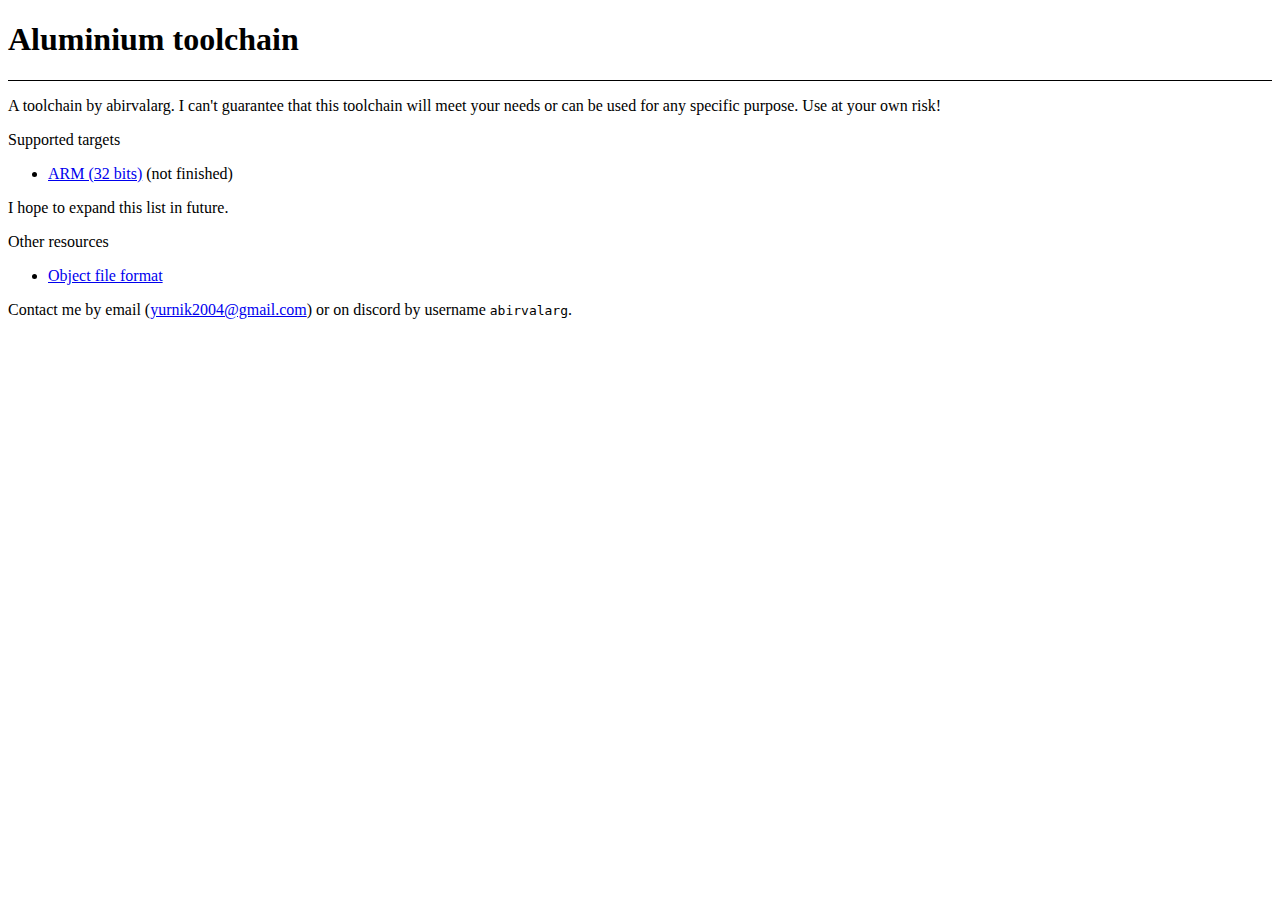
<file: index.html>
<!DOCTYPE html>
<html>
	<head>
		<meta charset="utf-8">
		<title>Aluminium toolchain</title>
		<link rel="stylesheet" href="/style.css">
	</head>
	<body>
		<header>
			<h1>Aluminium toolchain</h1>
		</header>
		<main>
			<p>A toolchain by abirvalarg. I can't guarantee that this toolchain will meet your needs or can be used
				for any specific purpose. Use at your own risk!</p>
			<caption>Supported targets</caption>
			<ul>
				<li><a href="arm">ARM (32 bits)</a> (not finished)</li>
			</ul>
			<p>I hope to expand this list in future.</p>
			<caption>Other resources</caption>
			<ul>
				<li><a href="obj">Object file format</a></li>
			</ul>
			<p>
				Contact me by email (<a href="mailto:yurnik2004@gmail.com">yurnik2004@gmail.com</a>) or on discord
				by username <tt>abirvalarg</tt>.
			</p>
		</main>
	</body>
</html>
</file>
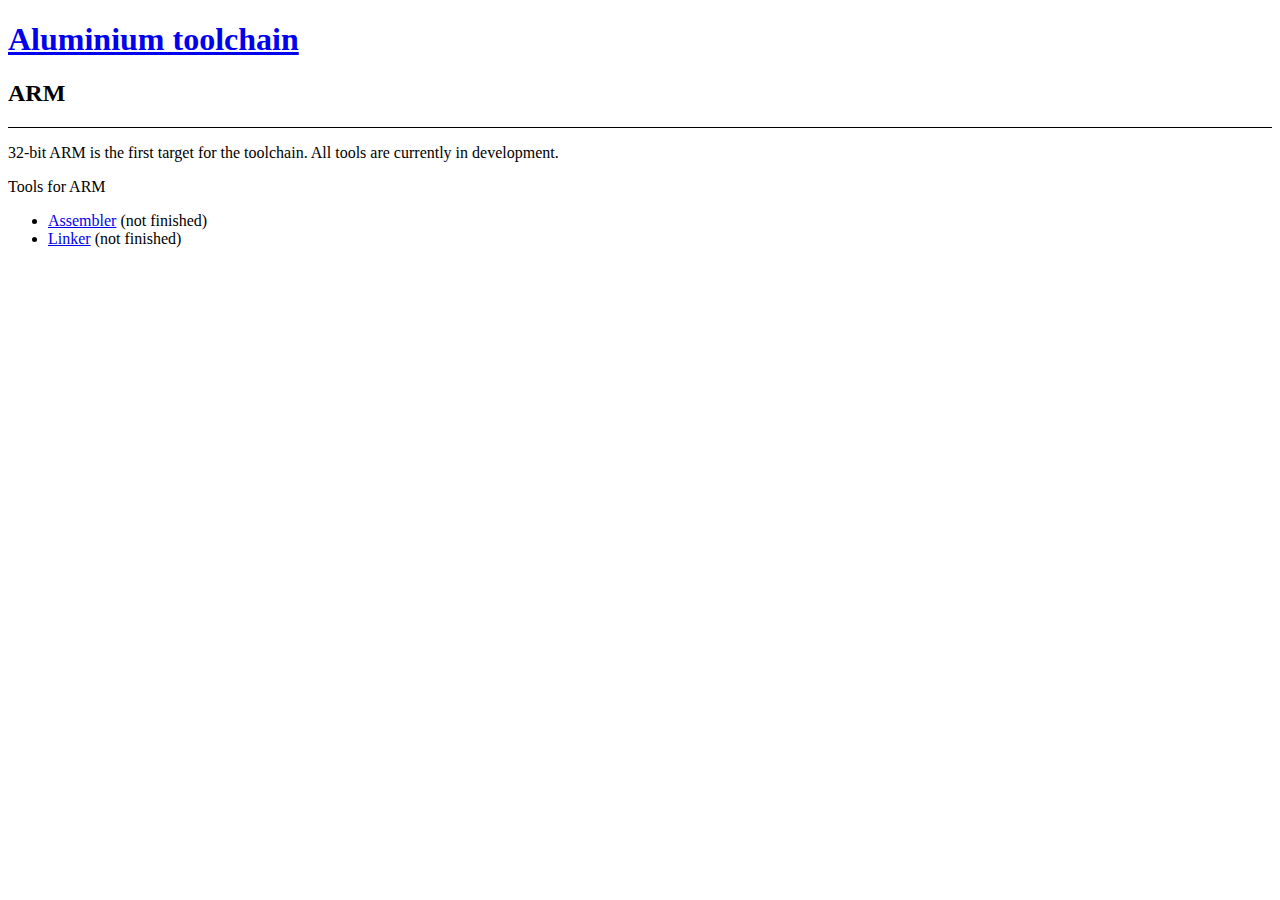
<file: arm/index.html>
<!DOCTYPE html>
<html>
	<head>
		<meta charset="utf-8">
		<title>ARM - Aluminium toolchain</title>
		<link rel="stylesheet" href="/style.css">
	</head>
	<body>
		<header>
			<h1><a href="/">Aluminium toolchain</a></h1>
			<h2>ARM</h2>
		</header>
		<main>
			<p>32-bit ARM is the first target for the toolchain. All tools are currently in development.</p>
			<p>Tools for ARM</p>
			<ul>
				<li><a href="asm">Assembler</a> (not finished)</li>
				<li><a href="linker">Linker</a> (not finished)</li>
			</ul>
		</main>
	</body>
</html>
</file>
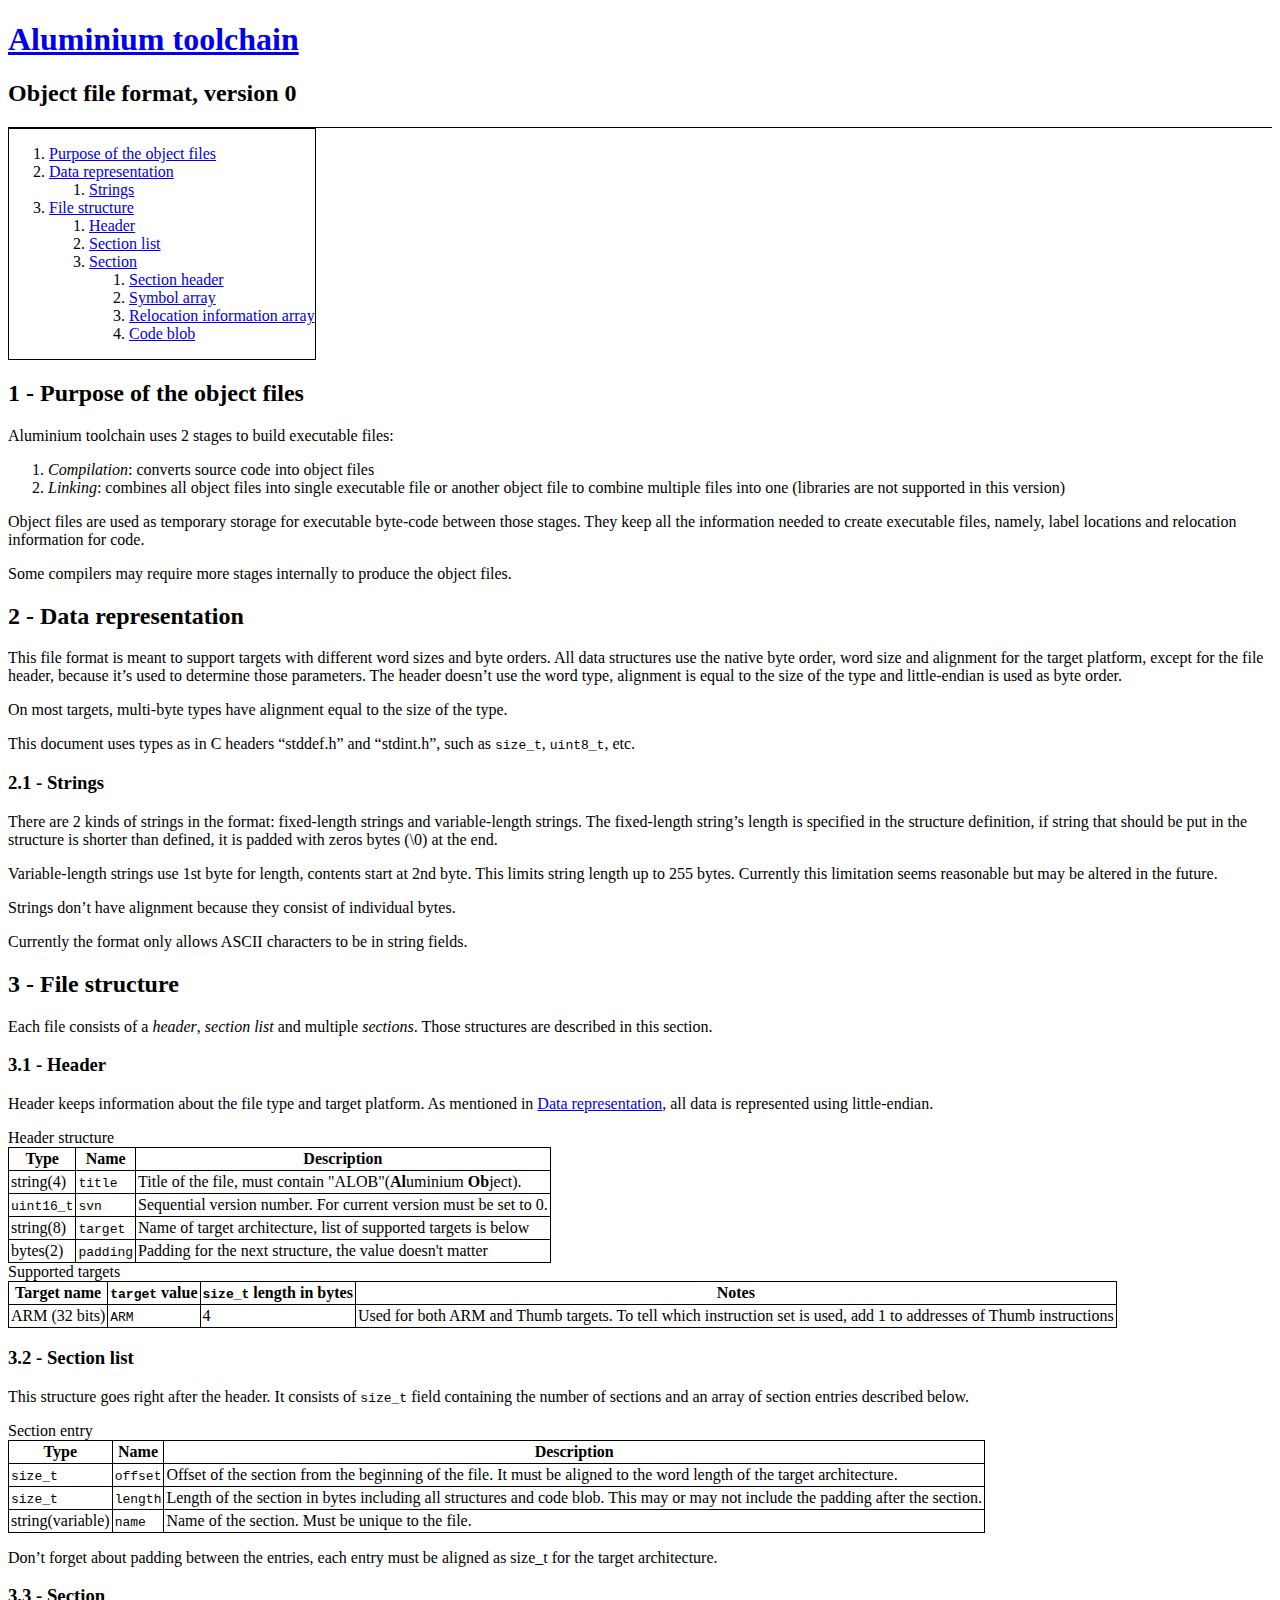
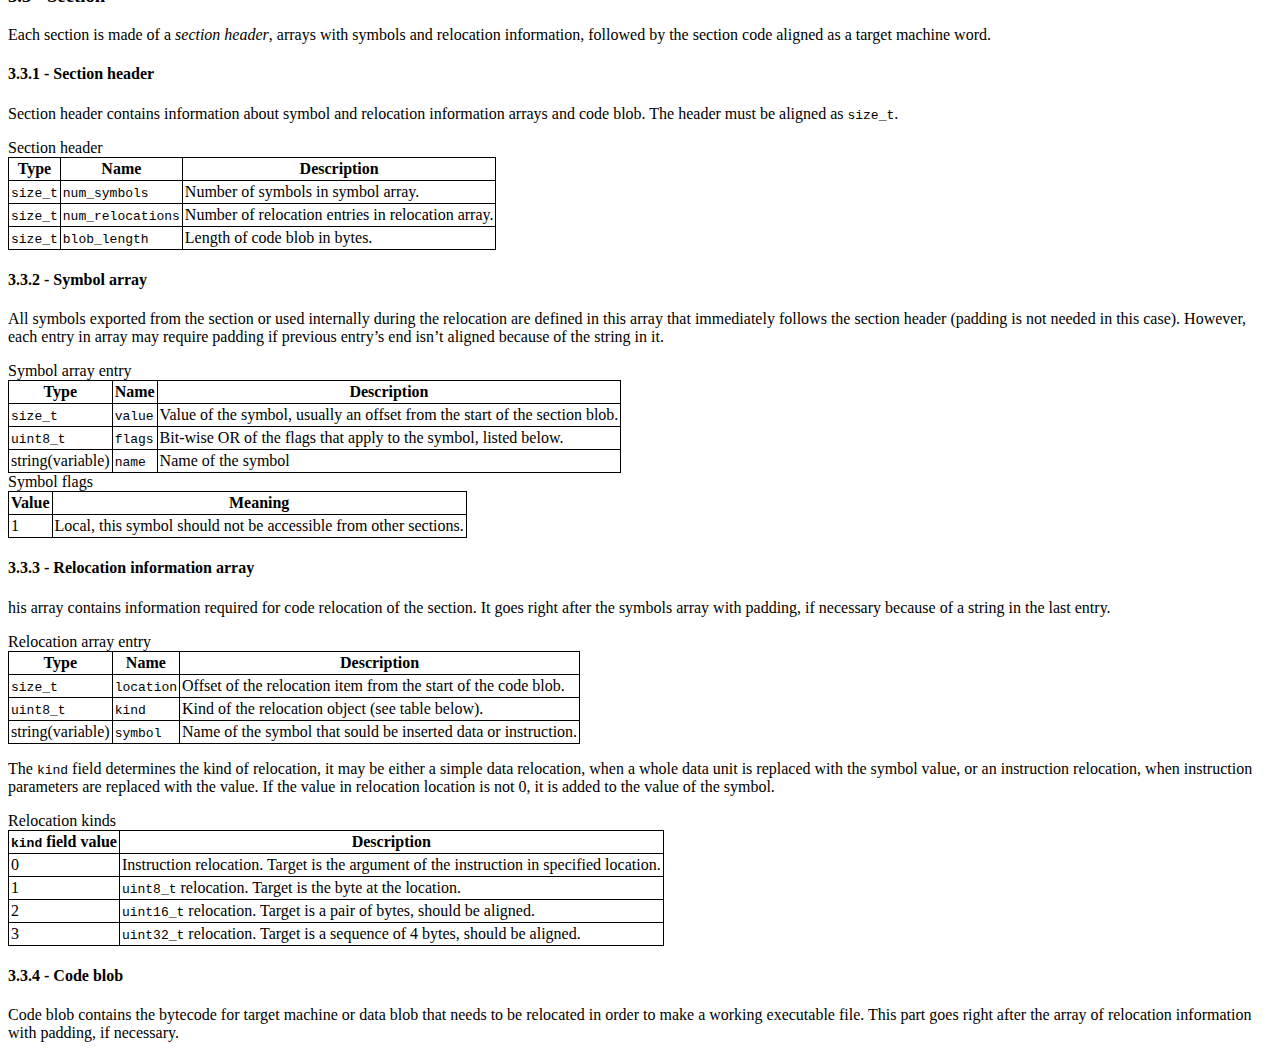
<file: obj/index.html>
<!DOCTYPE html>
<html>
	<head>
		<meta charset="utf-8">
		<title>Object file format - Aluminium toolchain</title>
		<link rel="stylesheet" href="/style.css?2">
	</head>
	<body>
		<header>
			<h1><a href="/">Aluminium toolchain</a></h1>
			<h2>Object file format, version 0</h2>
		</header>
		<main>
			<div class="table-of-contents">
				<ol>
					<li><a href="#purpose">Purpose of the object files</a></li>
					<li>
						<a href="#data-representation">Data representation</a>
						<ol>
							<li><a href="#strings">Strings</a></li>
						</ol>
					</li>
					<li>
						<a href="#file-structure">File structure</a>
						<ol>
							<li><a href="#header">Header</a></li>
							<li><a href="#section-list">Section list</a></li>
							<li>
								<a href="#section">Section</a>
								<ol>
									<li><a href="#section-header">Section header</a></li>
									<li><a href="#symbol-array">Symbol array</a></li>
									<li><a href="#relocation-info-array">Relocation information array</a></li>
									<li><a href="#code-blob">Code blob</a></li>
								</ol>
							</li>
						</ol>
					</li>
				</ol>
			</div>

			<h2 id="purpose">1 - Purpose of the object files</h2>
			<p>Aluminium toolchain uses 2 stages to build executable files:</p>
			<ol>
				<li><i>Compilation</i>: converts source code into object files</li>
				<li><i>Linking</i>: combines all object files into single executable file or another object file to combine
					multiple files into one (libraries are not supported in this version)</li>
			</ol>
			<p>Object files are used as temporary storage for executable byte-code between those stages. They keep all the
				information needed to create executable files, namely, label locations and relocation information for code.</p>
			<p>Some compilers may require more stages internally to produce the object files.</p>

			<h2 id="data-representation">2 - Data representation</h2>
			<p>This file format is meant to support targets with different word sizes and byte orders. All data structures
				use the native byte order, word size and alignment for the target platform, except for the file header,
				because it’s used to determine those parameters. The header doesn’t use the word type, alignment is equal to
				the size of the type and little-endian is used as byte order.</p>
			<p>On most targets, multi-byte types have alignment equal to the size of the type.</p>
			<p>This document uses types as in C headers “stddef.h” and “stdint.h”, such as <tt>size_t</tt>, <tt>uint8_t</tt>,
				etc.</p>

			<h3 id="strings">2.1 - Strings</h3>
			<p>There are 2 kinds of strings in the format: fixed-length strings and variable-length strings. The fixed-length
				string’s length is specified in the structure definition, if string that should be put in the structure is
				shorter than defined, it is padded with zeros bytes (\0) at the end.</p>
			<p>Variable-length strings use 1st byte for length, contents start at 2nd byte. This limits string length up to
				255 bytes. Currently this limitation seems reasonable but may be altered in the future.</p>
			<p>Strings don’t have alignment because they consist of individual bytes.</p>
			<p>Currently the format only allows ASCII characters to be in string fields.</p>

			<h2 id="file-structure">3 - File structure</h2>
			<p>Each file consists of a <i>header</i>, <i>section list</i> and multiple <i>sections</i>. Those structures are
				described in this section.</p>

			<h3 id="header">3.1 - Header</h3>
			<p>Header keeps information about the file type and target platform. As mentioned in
				<a href="#data-representation">Data representation</a>, all data is represented using little-endian.</p>
			<caption>Header structure</caption>
			<table>
				<tr>
					<th>Type</th>
					<th>Name</th>
					<th>Description</th>
				</tr>
				<tr>
					<td>string(4)</td>
					<td><tt>title</tt></td>
					<td>Title of the file, must contain "ALOB"(<b>Al</b>uminium <b>Ob</b>ject).</td>
				</tr>
				<tr>
					<td><tt>uint16_t</tt></td>
					<td><tt>svn</tt></td>
					<td>Sequential version number. For current version must be set to 0.</td>
				</tr>
				<tr>
					<td>string(8)</td>
					<td><tt>target</tt></td>
					<td>Name of target architecture, list of supported targets is below</td>
				</tr>
				<tr>
					<td>bytes(2)</td>
					<td><tt>padding</tt></td>
					<td>Padding for the next structure, the value doesn't matter</td>
				</tr>
			</table>
			<caption>Supported targets</caption>
			<table>
				<tr>
					<th>Target name</th>
					<th><tt>target</tt> value</th>
					<th><tt>size_t</tt> length in bytes</th>
					<th>Notes</th>
				</tr>
				<tr>
					<td>ARM (32 bits)</td>
					<td><tt>ARM</tt></td>
					<td>4</td>
					<td>Used for both ARM and Thumb targets. To tell which instruction set is used, add 1 to addresses of
						Thumb instructions</td>
				</tr>
			</table>

			<h3 id="section-list">3.2 - Section list</h3>
			<p>This structure goes right after the header. It consists of <tt>size_t</tt> field containing the number of
				sections and an array of section entries described below.</p>
			<caption>Section entry</caption>
			<table>
				<tr>
					<th>Type</th>
					<th>Name</th>
					<th>Description</th>
				</tr>
				<tr>
					<td><tt>size_t</tt></td>
					<td><tt>offset</tt></td>
					<td>Offset of the section from the beginning of the file. It must be aligned to the word length of the
						target architecture.</td>
				</tr>
				<tr>
					<td><tt>size_t</tt></td>
					<td><tt>length</tt></td>
					<td>Length of the section in bytes including all structures and code blob. This may or may not include
						the padding after the section.</td>
				</tr>
				<tr>
					<td>string(variable)</td>
					<td><tt>name</tt></td>
					<td>Name of the section. Must be unique to the file.</td>
				</tr>
			</table>
			<p>Don’t forget about padding between the entries, each entry must be aligned as size_t for the target
				architecture.</p>

			<h3 id="section">3.3 - Section</h3>
			<p>Each section is made of a <i>section header</i>, arrays with symbols and relocation information, followed by
				the section code aligned as a target machine word.</p>

			<h4 id="section-header">3.3.1 - Section header</h4>
			<p>Section header contains information about symbol and relocation information arrays and code blob. The header
				must be aligned as <tt>size_t</tt>.</p>
			<caption>Section header</caption>
			<table>
				<tr>
					<th>Type</th>
					<th>Name</th>
					<th>Description</th>
				</tr>
				<tr>
					<td><tt>size_t</tt></td>
					<td><tt>num_symbols</tt></td>
					<td>Number of symbols in symbol array.</td>
				</tr>
				<tr>
					<td><tt>size_t</tt></td>
					<td><tt>num_relocations</tt></td>
					<td>Number of relocation entries in relocation array.</td>
				</tr>
				<tr>
					<td><tt>size_t</tt></td>
					<td><tt>blob_length</tt></td>
					<td>Length of code blob in bytes.</td>
				</tr>
			</table>

			<h4 id="symbol-array">3.3.2 - Symbol array</h4>
			<p>All symbols exported from the section or used internally during the relocation are defined in this array that
				immediately follows the section header (padding is not needed in this case). However, each entry in array may
				require padding if previous entry’s end isn’t aligned because of the string in it.</p>
			<caption>Symbol array entry</caption>
			<table>
				<tr>
					<th>Type</th>
					<th>Name</th>
					<th>Description</th>
				</tr>
				<tr>
					<td><tt>size_t</tt></td>
					<td><tt>value</tt></td>
					<td>Value of the symbol, usually an offset from the start of the section blob.</td>
				</tr>
				<tr>
					<td><tt>uint8_t</tt></td>
					<td><tt>flags</tt></td>
					<td>Bit-wise OR of the flags that apply to the symbol, listed below.</td>
				</tr>
				<tr>
					<td>string(variable)</td>
					<td><tt>name</tt></td>
					<td>Name of the symbol</td>
				</tr>
			</table>
			<caption>Symbol flags</caption>
			<table>
				<tr>
					<th>Value</th>
					<th>Meaning</th>
				</tr>
				<tr>
					<td>1</td>
					<td>Local, this symbol should not be accessible from other sections.</td>
				</tr>
			</table>

			<h4 id="relocation-info-array">3.3.3 - Relocation information array</h4>
			<p>his array contains information required for code relocation of the section. It goes right after the symbols
				array with padding, if necessary because of a string in the last entry.</p>
			<caption>Relocation array entry</caption>
			<table>
				<tr>
					<th>Type</th>
					<th>Name</th>
					<th>Description</th>
				</tr>
				<tr>
					<td><tt>size_t</tt></td>
					<td><tt>location</tt></td>
					<td>Offset of the relocation item from the start of the code blob.</td>
				</tr>
				<tr>
					<td><tt>uint8_t</tt></td>
					<td><tt>kind</tt></td>
					<td>Kind of the relocation object (see table below).</td>
				</tr>
				<tr>
					<td>string(variable)</td>
					<td><tt>symbol</tt></td>
					<td>Name of the symbol that sould be inserted data or instruction.</td>
				</tr>
			</table>
			<p>The <tt>kind</tt> field determines the kind of relocation, it may be either a simple data relocation, when a
				whole data unit is replaced with the symbol value, or an instruction relocation, when instruction parameters
				are replaced with the value. If the value in relocation location is not 0, it is added to the value of the
				symbol.</p>
			<caption>Relocation kinds</caption>
			<table>
				<tr>
					<th><tt>kind</tt> field value</th>
					<th>Description</th>
				</tr>
				<tr>
					<td>0</td>
					<td>Instruction relocation. Target is the argument of the instruction in specified location.</td>
				</tr>
				<tr>
					<td>1</td>
					<td><tt>uint8_t</tt> relocation. Target is the byte at the location.</td>
				</tr>
				<tr>
					<td>2</td>
					<td><tt>uint16_t</tt> relocation. Target is a pair of bytes, should be aligned.</td>
				</tr>
				<tr>
					<td>3</td>
					<td><tt>uint32_t</tt> relocation. Target is a sequence of 4 bytes, should be aligned.</td>
				</tr>
			</table>

			<h4 id="code-blob">3.3.4 - Code blob</h4>
			<p>Code blob contains the bytecode for target machine or data blob that needs to be relocated in order to make a
				working executable file. This part goes right after the array of relocation information with padding, if
				necessary.</p>
		</main>
	</body>
</html>
</file>
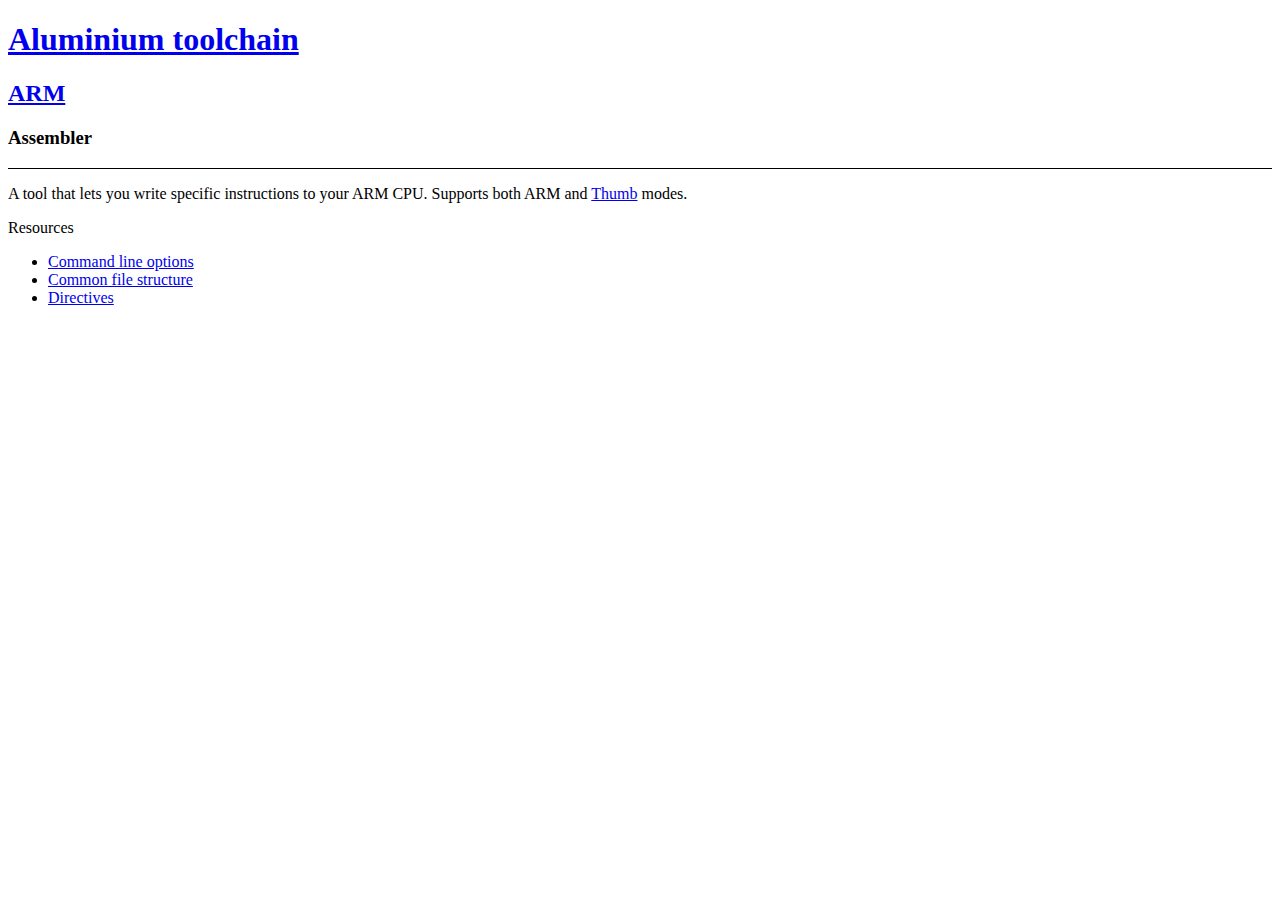
<file: arm/asm/index.html>
<!DOCTYPE html>
<html>
	<head>
		<meta charset="utf-8">
		<title>Assembler for ARM - Aluminium toolchain</title>
		<link rel="stylesheet" href="/style.css">
	</head>
	<body>
		<header>
			<h1><a href="/">Aluminium toolchain</a></h1>
			<h2><a href="/arm">ARM</a></h2>
			<h3>Assembler</h3>
		</header>
		<main>
			<p>A tool that lets you write specific instructions to your ARM CPU. Supports both
				ARM and <a href="https://en.wikipedia.org/wiki/ARM_architecture_family#Thumb">Thumb</a> modes.</p>
			<caption>Resources</caption>
			<ul>
				<li><a href="cli-options">Command line options</a></li>
				<li><a href="file-structure">Common file structure</a></li>
				<li><a href="directives">Directives</a></li>
			</ul>
		</main>
	</body>
</html>
</file>
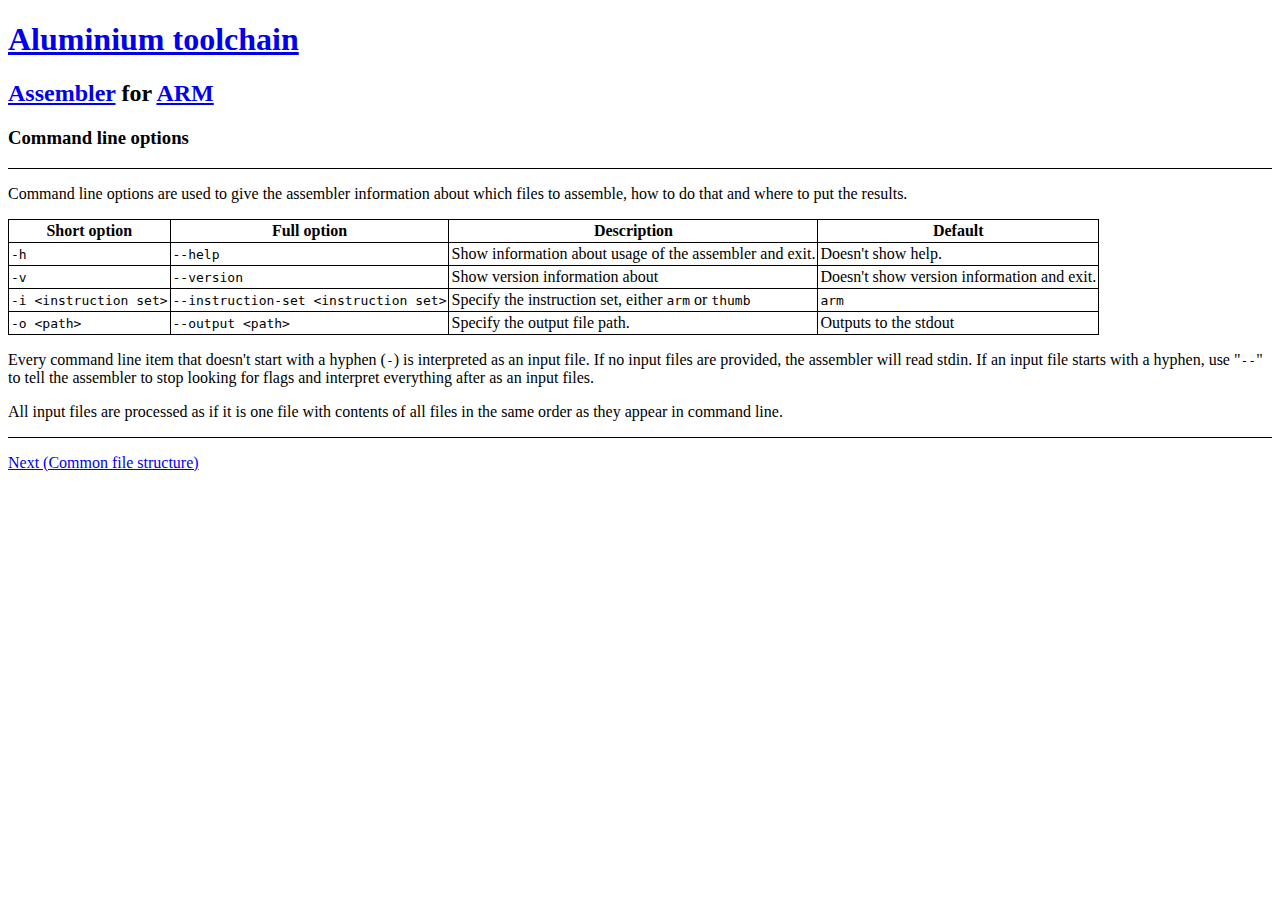
<file: arm/asm/cli-options/index.html>
<!DOCTYPE html>
<html>
	<head>
		<meta charset="utf-8">
		<title>Command line options - Assembler for ARM - Aluminium toolchain</title>
		<link rel="stylesheet" href="/style.css?1">
	</head>
	<body>
		<header>
			<h1><a href="/">Aluminium toolchain</a></h1>
			<h2><a href="/arm/asm">Assembler</a> for <a href="/arm">ARM</a></h2>
			<h3>Command line options</h3>
		</header>
		<main>
			<p>Command line options are used to give the assembler information about which files
				to assemble, how to do that and where to put the results.</p>
			<table>
				<tr>
					<th>Short option</th>
					<th>Full option</th>
					<th>Description</th>
					<th>Default</th>
				</tr>
				<tr>
					<td><tt>-h</tt></td>
					<td><tt>--help</tt></td>
					<td>Show information about usage of the assembler and exit.</td>
					<td>Doesn't show help.</td>
				</tr>
				<tr>
					<td><tt>-v</tt></td>
					<td><tt>--version</tt></td>
					<td>Show version information about</td>
					<td>Doesn't show version information and exit.</td>
				</tr>
				<tr>
					<td><tt>-i &lt;instruction set&gt;</tt></td>
					<td><tt>--instruction-set &lt;instruction set&gt;</tt></td>
					<td>Specify the instruction set, either <tt>arm</tt> or <tt>thumb</tt></td>
					<td><tt>arm</tt></td>
				</tr>
				<tr>
					<td><tt>-o &lt;path&gt;</tt></td>
					<td><tt>--output &lt;path&gt;</tt></td>
					<td>Specify the output file path.</td>
					<td>Outputs to the stdout</td>
				</tr>
			</table>
			<p>Every command line item that doesn't start with a hyphen (<tt>-</tt>) is interpreted
				as an input file. If no input files are provided, the assembler will read stdin. If
				an input file starts with a hyphen, use "<tt>--</tt>" to tell the assembler to stop
				looking for flags and interpret everything after as an input files.</p>
			<p>All input files are processed as if it is one file with contents of all files in the
				same order as they appear in command line.</p>
		</main>
		<footer>
			<p><a href="../file-structure">Next (Common file structure)</a></p>
		</footer>
	</body>
</html>
</file>
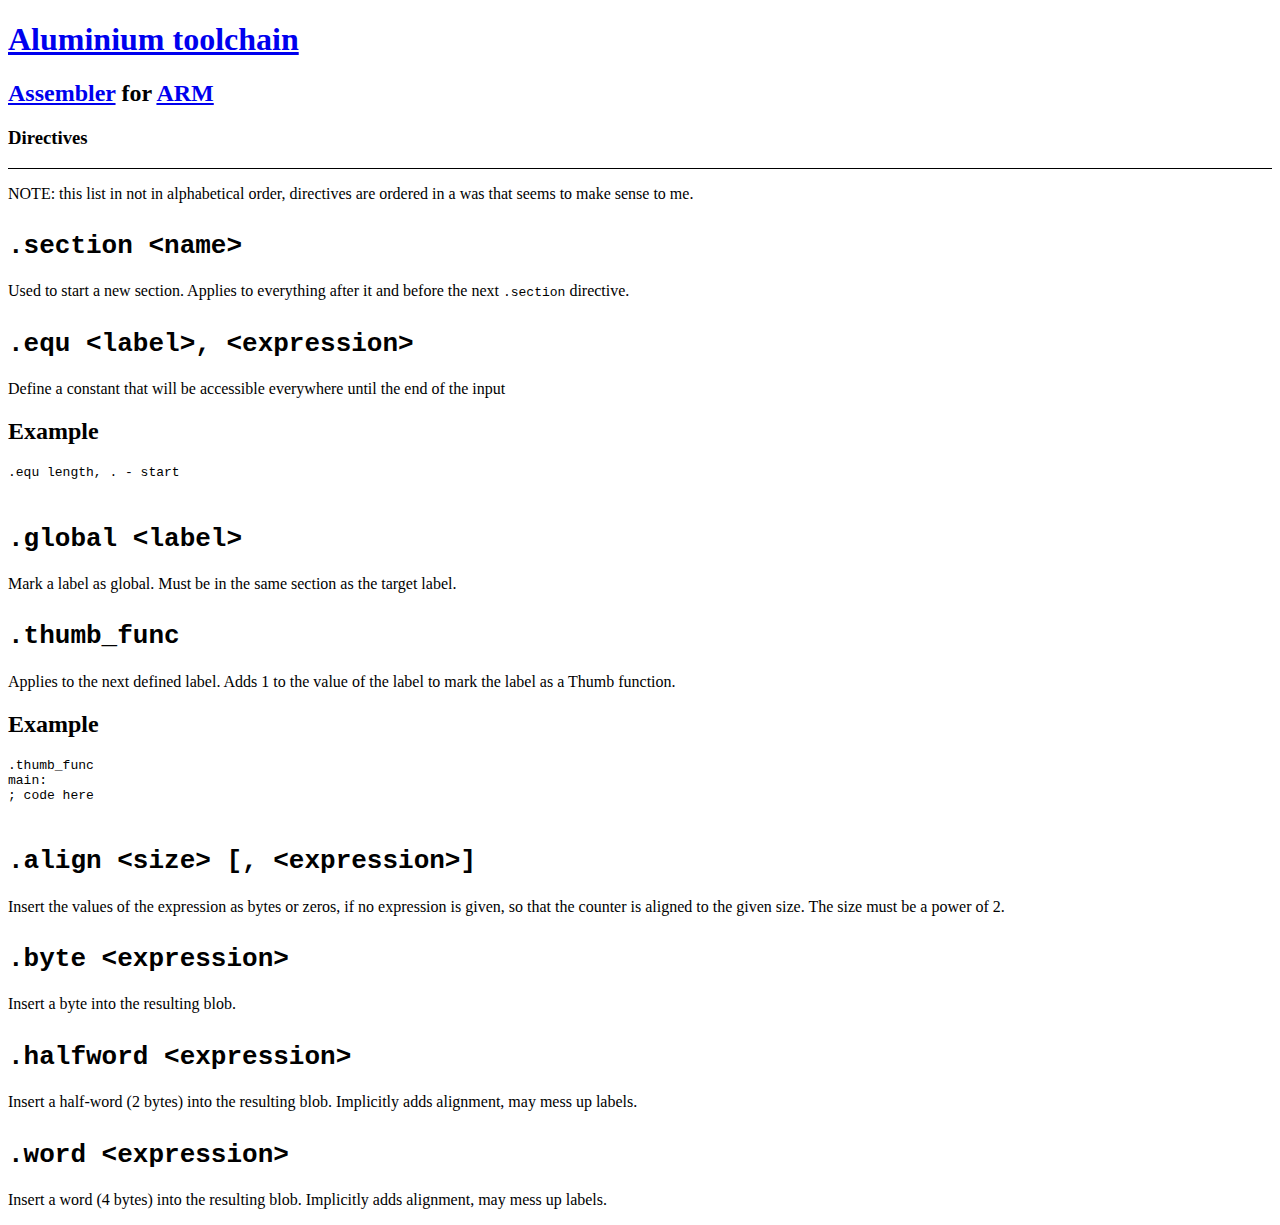
<file: arm/asm/directives/index.html>
<!DOCTYPE html>
<html>
	<head>
		<meta charset="utf-8">
		<title>Directives - Assembler for ARM - Aluminium toolchain</title>
		<link rel="stylesheet" href="/style.css">
	</head>
	<body>
		<header>
			<h1><a href="/">Aluminium toolchain</a></h1>
			<h2><a href="/arm/asm">Assembler</a> for <a href="/arm">ARM</a></h2>
			<h3>Directives</h3>
		</header>
		<main>
			<p>NOTE: this list in not in alphabetical order, directives are ordered in a was that seems to make sense to
				me.</p>

			<h1><tt>.section &lt;name&gt;</tt></h1>
			<p>Used to start a new section. Applies to everything after it and before the next <tt>.section</tt>
				directive.</p>

			<h1><tt>.equ &lt;label&gt;, &lt;expression&gt;</tt></h1>
			<p>Define a constant that will be accessible everywhere until the end of the input</p>
			<h2>Example</h2>
			<pre>
.equ length, . - start
			</pre>

			<h1><tt>.global &lt;label&gt;</tt></h1>
			<p>Mark a label as global. Must be in the same section as the target label.</p>

			<h1><tt>.thumb_func</tt></h1>
			<p>Applies to the next defined label. Adds 1 to the value of the label to mark the label as a Thumb function.</p>
			<h2>Example</h2>
			<pre>
.thumb_func
main:
; code here
			</pre>

			<h1><tt>.align &lt;size&gt; [, &lt;expression&gt;]</tt></h1>
			<p>Insert the values of the expression as bytes or zeros, if no expression is given, so that the counter is
				aligned to the given size. The size must be a power of 2.</p>

			<h1><tt>.byte &lt;expression&gt;</tt></h1>
			<p>Insert a byte into the resulting blob.</p>

			<h1><tt>.halfword &lt;expression&gt;</tt></h1>
			<p>Insert a half-word (2 bytes) into the resulting blob. Implicitly adds alignment, may mess up labels.</p>

			<h1><tt>.word &lt;expression&gt;</tt></h1>
			<p>Insert a word (4 bytes) into the resulting blob. Implicitly adds alignment, may mess up labels.</p>
		</main>
	</body>
</html>
</file>
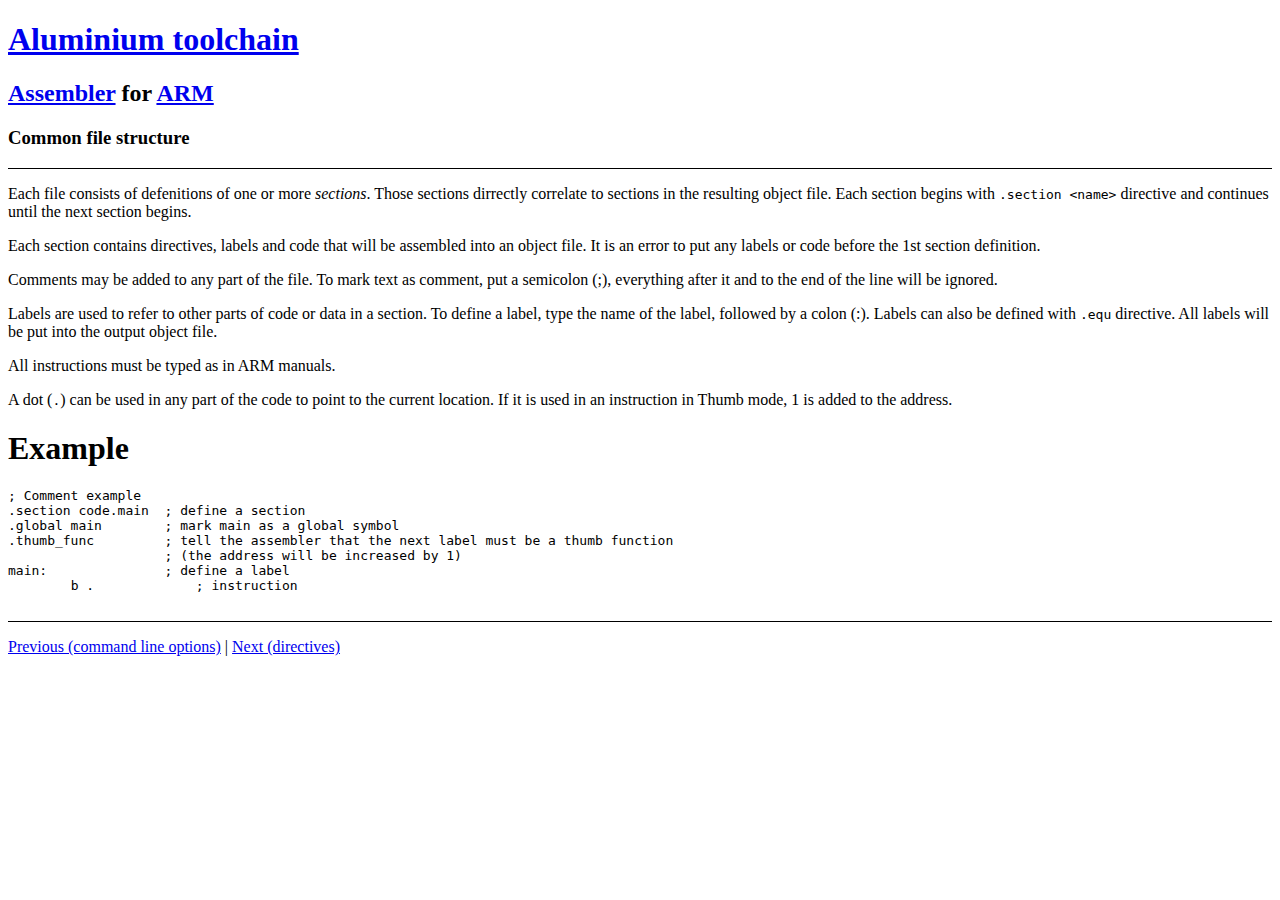
<file: arm/asm/file-structure/index.html>
<!DOCTYPE html>
<html>
	<head>
		<meta charset="utf-8">
		<title>Common file structure - Assembler for ARM - Aluminium toolchain</title>
		<link rel="stylesheet" href="/style.css">
	</head>
	<body>
		<header>
			<h1><a href="/">Aluminium toolchain</a></h1>
			<h2><a href="/arm/asm">Assembler</a> for <a href="/arm">ARM</a></h2>
			<h3>Common file structure</h3>
		</header>
		<body>
			<p>Each file consists of defenitions of one or more <i>sections</i>. Those sections
				dirrectly correlate to sections in the resulting object file. Each section begins
				with <tt>.section &lt;name&gt;</tt> directive and continues until the next section
				begins.</p>
			<p>Each section contains directives, labels and code that will be assembled into an
				object file. It is an error to put any labels or code before the 1st section
				definition.</p>
			<p>Comments may be added to any part of the file. To mark text as comment, put a semicolon
				(;), everything after it and to the end of the line will be ignored.</p>
			<p>Labels are used to refer to other parts of code or data in a section. To define a
				label, type the name of the label, followed by a colon (:). Labels can also be defined
				with <tt>.equ</tt> directive. All labels will be put into the output object file.</p>
			<p>All instructions must be typed as in ARM manuals.</p>
			<p>A dot (<tt>.</tt>) can be used in any part of the code to point to the current location.
				If it is used in an instruction in Thumb mode, 1 is added to the address.</p>

			<h1>Example</h1>
			<pre>
; Comment example
.section code.main  ; define a section
.global main        ; mark main as a global symbol
.thumb_func         ; tell the assembler that the next label must be a thumb function
                    ; (the address will be increased by 1)
main:               ; define a label
	b .             ; instruction
			</pre>
		</body>
		<footer>
			<p><a href="../cli-options">Previous (command line options)</a> |
				<a href="../directives">Next (directives)</a></p>
		</footer>
	</body>
</html>
</file>
<file: style.css>
header {
	border-bottom: 1px solid black;
}

footer {
	border-top: 1px solid black;
}

table, td, th {
	border: 1px solid black;
	border-collapse: collapse;
	padding: 2px;
}

.table-of-contents {
	width: fit-content;
	border: 1px solid black;
}
</file>
